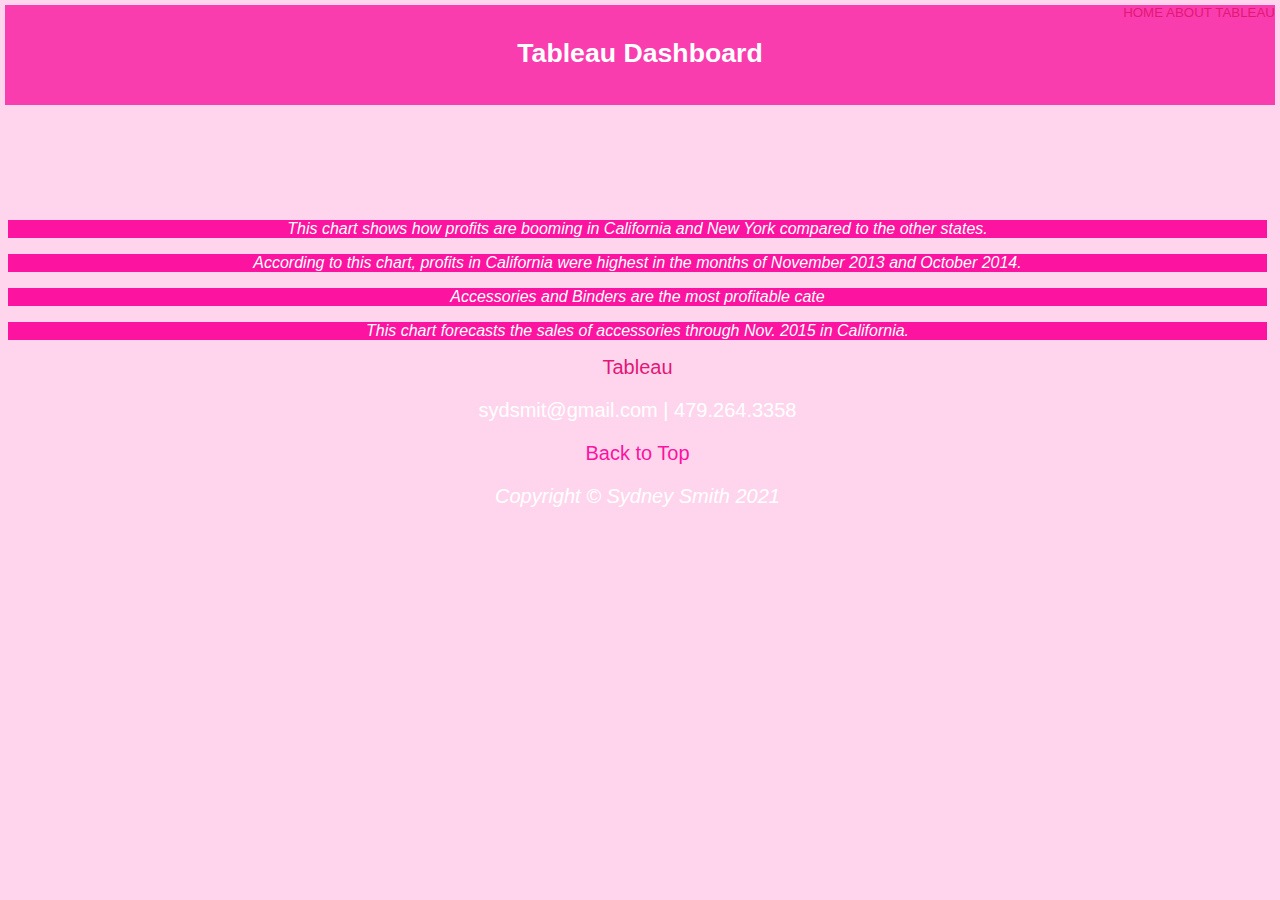
<file: tableau.html>
<!--Sydney Smith 12/17/21-->
<!DOCTYPE html>
<html>
    <head class="header">
        <title>Sydney Smith - Tableau</title>
        <link href="../styles/mystyles.css" rel="stylesheet" type="text/css"/>
        <link href="../styles/bootstyles.css" rel="stylesheet" type="text/css">
        <div class="common header">
            <a class="padding" id="top" href="../index.html">HOME</a>
            <a class="padding" href="../html/about.html">ABOUT</a>
            <a class="padding" href="../html/tableau.html">TABLEAU</a>
            <!--<a href="../html/contact.html">CONTACT</a>-->
            <h1 class="tpad">Tableau Dashboard</h1>
        </div>
    </head>

    <body class="body">
        <p>&nbsp;</p>
        <p>&nbsp;</p>
        <p>&nbsp;</p>
        <p>&nbsp;</p>
        <p>&nbsp;</p>
        <p>&nbsp;</p>
        <!--Profits in Every State Tableau Chart-->
        <div class='tableauPlaceholder' id='viz1639764402280' style='position: relative'>
            <object class='tableauViz'  style='display:none;'>
                <param name='host_url' value='https%3A%2F%2Fpublic.tableau.com%2F' /> 
                <param name='embed_code_version' value='3' /> 
                <param name='site_root' value='' />
                <param name='name' value='ProftsinEveryState&#47;ProfitsinEveryState' />
                <param name='tabs' value='no' /><param name='toolbar' value='yes' />
                <param name='animate_transition' value='yes' />
                <param name='display_static_image' value='yes' />
                <param name='display_spinner' value='yes' />
                <param name='display_overlay' value='yes' />
                <param name='display_count' value='yes' />
                <param name='language' value='en-US' />
            </object>
        </div>                
        <script type='text/javascript'>                    
            var divElement = document.getElementById('viz1639764402280');                    
            var vizElement = divElement.getElementsByTagName('object')[0];                    
            vizElement.style.width='100%';vizElement.style.height=(divElement.offsetWidth*0.75)+'px';                    
            var scriptElement = document.createElement('script');                    
            scriptElement.src = 'https://public.tableau.com/javascripts/api/viz_v1.js';                    
            vizElement.parentNode.insertBefore(scriptElement, vizElement);                
        </script>
        <p class="caption">This chart shows how profits are booming in California and New York compared to the other states.</p>
        <!--California Profts 2014-2015 Tableau Chart-->
        <div class='tableauPlaceholder' id='viz1639769011196' style='position: relative'>
            <object class='tableauViz'  style='display:none;'>
                <param name='host_url' value='https%3A%2F%2Fpublic.tableau.com%2F' /> 
                <param name='embed_code_version' value='3' /> 
                <param name='site_root' value='' />
                <param name='name' value='TableauProfits&#47;CaliforniaProfits2013-2014' />
                <param name='tabs' value='no' />
                <param name='toolbar' value='yes' />
                <param name='animate_transition' value='yes' />
                <param name='display_static_image' value='yes' />
                <param name='display_spinner' value='yes' />
                <param name='display_overlay' value='yes' />
                <param name='display_count' value='yes' />
                <param name='language' value='en-US' />
                <param name='filter' value='publish=yes' />
            </object>
        </div>                
        <script type='text/javascript'>                    
            var divElement = document.getElementById('viz1639769011196');                    
            var vizElement = divElement.getElementsByTagName('object')[0];                    
            vizElement.style.width='100%';vizElement.style.height=(divElement.offsetWidth*0.75)+'px';                    
            var scriptElement = document.createElement('script');                    
            scriptElement.src = 'https://public.tableau.com/javascripts/api/viz_v1.js';                    
            vizElement.parentNode.insertBefore(scriptElement, vizElement);                
        </script>
        <p class="caption">According to this chart, profits in California were highest in the months of November 2013 and October 2014.</p>
        <!--Product Categories Tableau Chart-->
        <div class='tableauPlaceholder' id='viz1639766841517' style='position: relative'>
            <object class='tableauViz'  style='display:none;'>
                <param name='host_url' value='https%3A%2F%2Fpublic.tableau.com%2F' /> 
                <param name='embed_code_version' value='3' /> 
                <param name='site_root' value='' />
                <param name='name' value='ProfitsamongProductCategories&#47;ProductCategories' />
                <param name='tabs' value='no' />
                <param name='toolbar' value='yes' />
                <param name='animate_transition' value='yes' />
                <param name='display_static_image' value='yes' />
                <param name='display_spinner' value='yes' />
                <param name='display_overlay' value='yes' />
                <param name='display_count' value='yes' />
                <param name='language' value='en-US' />
                <param name='filter' value='publish=yes' />
            </object>
        </div>                
        <script type='text/javascript'>                    
            var divElement = document.getElementById('viz1639766841517');                    
            var vizElement = divElement.getElementsByTagName('object')[0];                    
            vizElement.style.width='100%';vizElement.style.height=(divElement.offsetWidth*0.75)+'px';                    
            var scriptElement = document.createElement('script');                    
            scriptElement.src = 'https://public.tableau.com/javascripts/api/viz_v1.js';                    
            vizElement.parentNode.insertBefore(scriptElement, vizElement);                
        </script>
        <p class="caption">Accessories and Binders are the most profitable cate</p>
        <!--Accessories Sales Forecast Tableau Chart-->
        <div class='tableauPlaceholder' id='viz1639767174983' style='position: relative'>
            <object class='tableauViz'  style='display:none;'>
                <param name='host_url' value='https%3A%2F%2Fpublic.tableau.com%2F' /> 
                <param name='embed_code_version' value='3' /> 
                <param name='site_root' value='' />
                <param name='name' value='AccessoriesSalesForecast_16397671563220&#47;AccessoriesSalesForecast' />
                <param name='tabs' value='no' />
                <param name='toolbar' value='yes' />
                <param name='animate_transition' value='yes' />
                <param name='display_static_image' value='yes' />
                <param name='display_spinner' value='yes' />
                <param name='display_overlay' value='yes' />
                <param name='display_count' value='yes' />
                <param name='language' value='en-US' />
                <param name='filter' value='publish=yes' />
            </object>
        </div>                
        <script type='text/javascript'>                    
            var divElement = document.getElementById('viz1639767174983');                    
            var vizElement = divElement.getElementsByTagName('object')[0];                    
            vizElement.style.width='100%';vizElement.style.height=(divElement.offsetWidth*0.75)+'px';                    
            var scriptElement = document.createElement('script');                    
            scriptElement.src = 'https://public.tableau.com/javascripts/api/viz_v1.js';                    
            vizElement.parentNode.insertBefore(scriptElement, vizElement);                
        </script>
        <p class="caption">This chart forecasts the sales of accessories through Nov. 2015 in California.</p>
        

        <footer class="footer">
            <a href="https://public.tableau.com/s/" class="externalLink" target="_blank">Tableau</a>
            <p>sydsmit@gmail.com | 479.264.3358</p>
            <a href="#top" class="top">Back to Top</a>
            <p class="italics">Copyright &copy; Sydney Smith 2021</p>
            <p>&nbsp;</p>
        </footer>
    </body>
   
</html>
</file>
<file: styles/mystyles.css>
img {
    display: block;
    margin-left: auto;
    margin-right: auto;
    justify-content: center;
}
body {
    background-color: rgb(255, 213, 238);
    color: #5A393E;
}

.externalLink {
    text-align: center;
    justify-content: center;
}

p{
    text-align: center;
    justify-content: center;
}
.common {
  
    position: absolute;
}
.leftmenu {
    top: 114px;
    left: 5px;
    width: 100px;
    bottom: 64px;
    z-index: 1;
    padding-top: 15px;
    
}
.top {
    color: rgb(252, 19, 159);
    text-align: center;
    justify-content: center;
}
footer {
    text-align: center;
    justify-content: center;
    color: rgb(252, 19, 159);
}
</file>
<file: styles/bootstyles.css>
.background{
    background-color: rgb(255, 213, 238);
}

.common{
    /* background-color: #cccccc;
    border: solid 2px white; */
    position: absolute;
}

.header{
    top: 5px;
    left: 5px;
    right: 5px;
    height: 100px;
    z-index: 2;
    font-family: -apple-system, BlinkMacSystemFont, 'Segoe UI', Roboto, Oxygen, Ubuntu, Cantarell, 'Open Sans', 'Helvetica Neue', sans-serif;
    font-size: smaller;
    text-align: right;
    justify-content:right;
    color: white;
    background-color: rgb(250, 61, 174);
}
a{
    font-family: -apple-system, BlinkMacSystemFont, 'Segoe UI', Roboto, Oxygen, Ubuntu, Cantarell, 'Open Sans', 'Helvetica Neue', sans-serif;
    font-size: 18;
    color: rgb(228, 23, 118);
    text-decoration: none;
}
a:visited{
    color: white;
}
h1{
    text-align: center;
    justify-content: center;
}
.body {
    background-color: rgb(255, 213, 238);
    top: 1px;
    left: 114px;
    right: 114px;
    bottom: 64px;
    padding-right: 5px;
}
p{
    text-align: center;
    justify-content: center;
    color: white;
}
.caption{
    background-color: rgb(252, 19, 159);
    background-size: 45px;
    font-style: oblique;
    font-family: -apple-system, BlinkMacSystemFont, 'Segoe UI', Roboto, Oxygen, Ubuntu, Cantarell, 'Open Sans', 'Helvetica Neue', sans-serif;
}

.footer{
    bottom: 5px;
    left: 5px;
    right: 5px;
    height: 10px;
    font-size: 20px;
    color: white;
    font-family: -apple-system, BlinkMacSystemFont, 'Segoe UI', Roboto, Oxygen, Ubuntu, Cantarell, 'Open Sans', 'Helvetica Neue', sans-serif;
    text-align: center;
    justify-content: center;
}
.italics{font-style: italic;}
</file>
